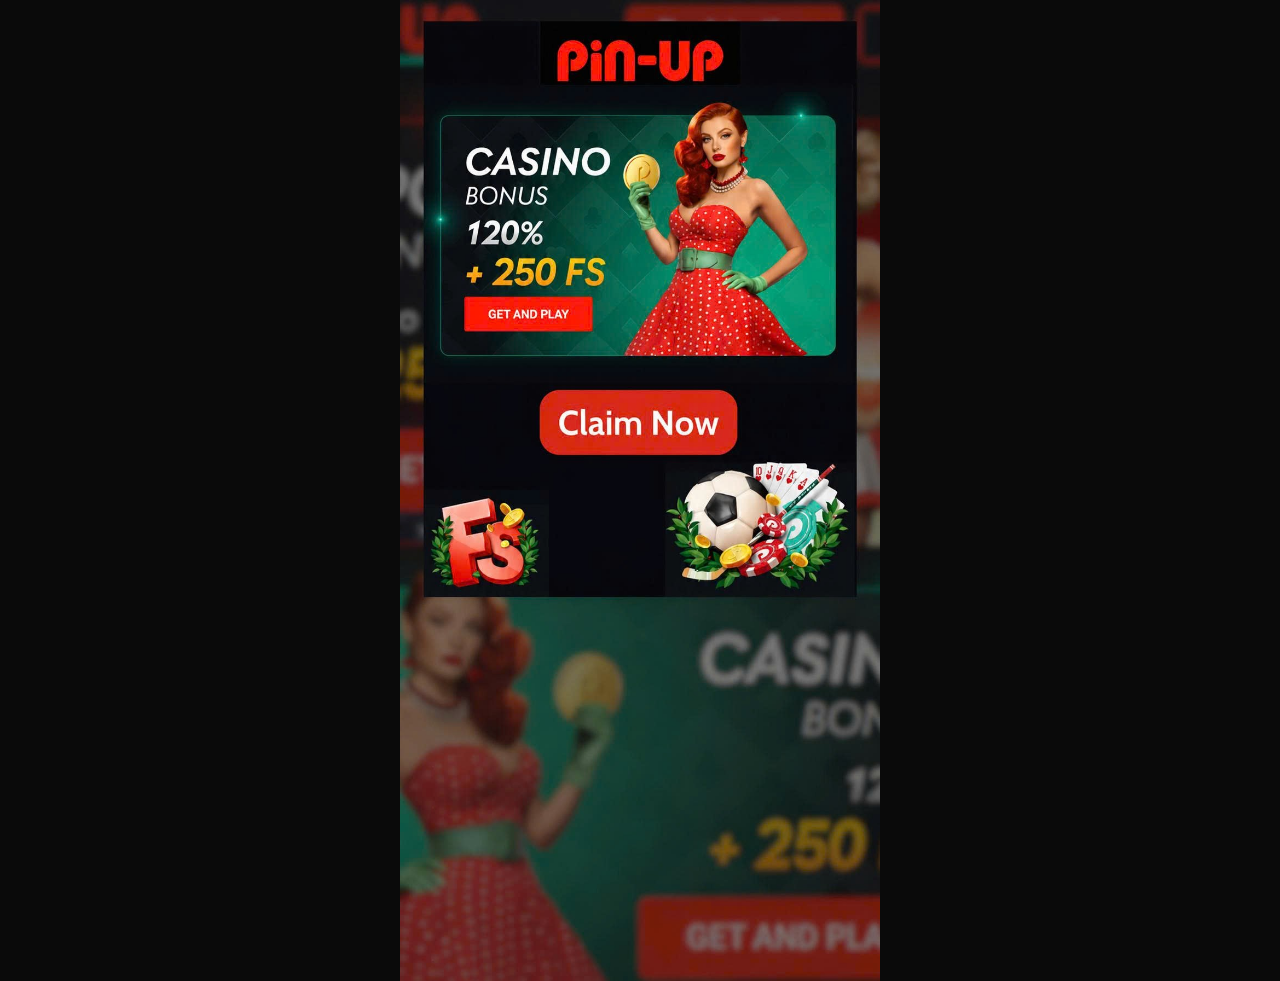
<file: abc/index.html>
<!DOCTYPE html>
<html lang="en">

<head>
  <meta charset="UTF-8" />
  <meta name="viewport" content="width=device-width, initial-scale=1.0" />
  <title>Bonus</title>
  <link rel="icon" href="/bonus.jpg" type="image/jpeg" />
  <style>
    * {
      margin: 0;
      padding: 0;
      box-sizing: border-box;
    }

    body {
      min-height: 100vh;
      background: #0a0a0a;
      display: flex;
      align-items: center;
      justify-content: center;
      padding: 0;
    }

    .promo {
      position: relative;
      width: 100%;
      max-width: 480px;
      margin: 0 auto;
    }

    .promo img {
      width: 100%;
      height: auto;
      display: block;
    }

    .claim-link {
      position: absolute;
      left: 50%;
      top: 42%;
      transform: translateX(-50%);
      width: 68%;
      height: 4.2%;
      cursor: pointer;
      background: transparent;
      border: none;
      outline: none;
      -webkit-tap-highlight-color: transparent;
    }

    .claim-link:hover,
    .claim-link:focus,
    .claim-link:focus-visible {
      outline: none;
      background: transparent;
    }
  </style>
</head>

<body>
  <div class="promo">
    <img src="/image.png" alt="Casino Bonus 120% + 250 FS" width="480" height="854" />
    <a class="claim-link" href="https://toptdspup.com/XM6e2688/" aria-label="Claim Now"></a>
  </div>
</body>

</html>
</file>
